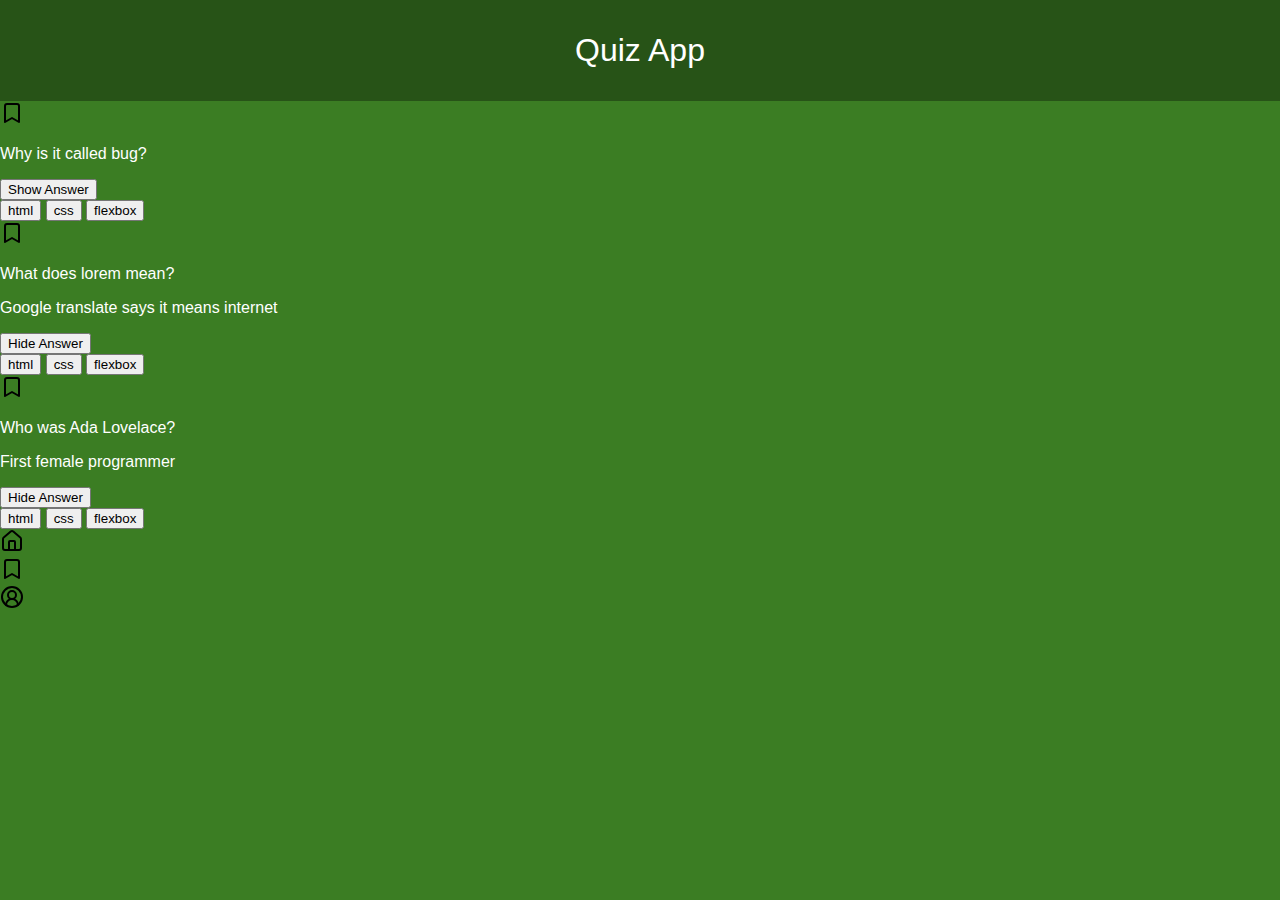
<file: index.html>
<!DOCTYPE html>
<html lang="en">
  <head>
    <meta charset="UTF-8" />
    <meta name="viewport" content="width=device-width, initial-scale=1.0" />
    <title>Quiz App</title>
    <link rel="stylesheet" href="./styles.css" />
  </head>
  <body>
    <header class="main-header">
      <p class="main-header__text" aria-label="header">Quiz App</p>
    </header>
    <main>
      <section class="card --first">
        <div class="container --inactive">
          <img
            class="card__corner-icon --inactive --active"
            alt="bookmark-icon_inactive"
            aria-label="bookmark-icon_inactive"
            src="./assets/bookmark.svg"
          />
        </div>
        <p class="card__question">Why is it called bug?</p>
        <button class="card__show-answer">Show Answer</button>
        <section class="categories">
          <button class="categories__html" aria-label="html-button">
            html
          </button>
          <button class="categories__css" aria-label="css-button">css</button>
          <button class="categories__flexbox" aria-label="flexbox-button">
            flexbox
          </button>
        </section>
      </section>
      <section class="card --second">
        <div class="container --active">
          <img
            class="card__corner-icon --active"
            alt="bookmark-icon_inactive"
            aria-label="bookmark-icon_inactive"
            src="./assets/bookmark.svg"
          />
        </div>
        <p class="card__question" aria-label="question">
          What does lorem mean?
        </p>
        <p class="card__answer --show --hide" aria-label="answer">
          Google translate says it means internet
        </p>
        <button class="card__hide-answer" aria-label="hide-answer-button">
          Hide Answer
        </button>
        <section class="categories">
          <button class="categories__html" aria-label="html-button">
            html
          </button>
          <button class="categories__css" aria-label="css-button">css</button>
          <button class="categories__flexbox" aria-label="flexbox-button">
            flexbox
          </button>
        </section>
      </section>
      <section class="card --third">
        <div class="container --active">
          <img
            class="card__corner-icon --active"
            alt="bookmark-icon_inactive"
            aria-label="bookmark-icon_inactive"
            src="./assets/bookmark.svg"
          />
        </div>
        <p class="card__question" aria-label="question">
          Who was Ada Lovelace?
        </p>
        <p class="card__answer --show --hide" aria-label="answer">
          First female programmer
        </p>
        <button class="card__hide-answer" aria-label="hide-answer-button">
          Hide Answer
        </button>
        <section class="categories">
          <button class="categories__html" aria-label="html">html</button>
          <button class="categories__css" aria-label="css">css</button>
          <button class="categories__flexbox" aria-label="flexbox">
            flexbox
          </button>
        </section>
      </section>
    </main>
    <footer class="location">
      <div class="footer--active">
        <a class="location__home --active --inactive" href="index.html"
          ><img alt="home" aria-label="home" src="./assets/house.svg"
        /></a>
      </div>
      <div class="footer--inactive">
        <a class="location__bookmark --active --inactive" href="bookmarks.html"
          ><img
            alt="bookmark_inactive"
            aria-label="bookmark"
            src="./assets/bookmark.svg"
        /></a>
      </div>
      <div class="footer--inactive">
        <a
          class="location__user-profile --active --inactive"
          href="profile.html"
          ><img
            alt="user-profile_inactive"
            aria-label="user-profile"
            src="./assets/circle-user-round.svg"
        /></a>
      </div>
    </footer>
  </body>
</html>
</file>
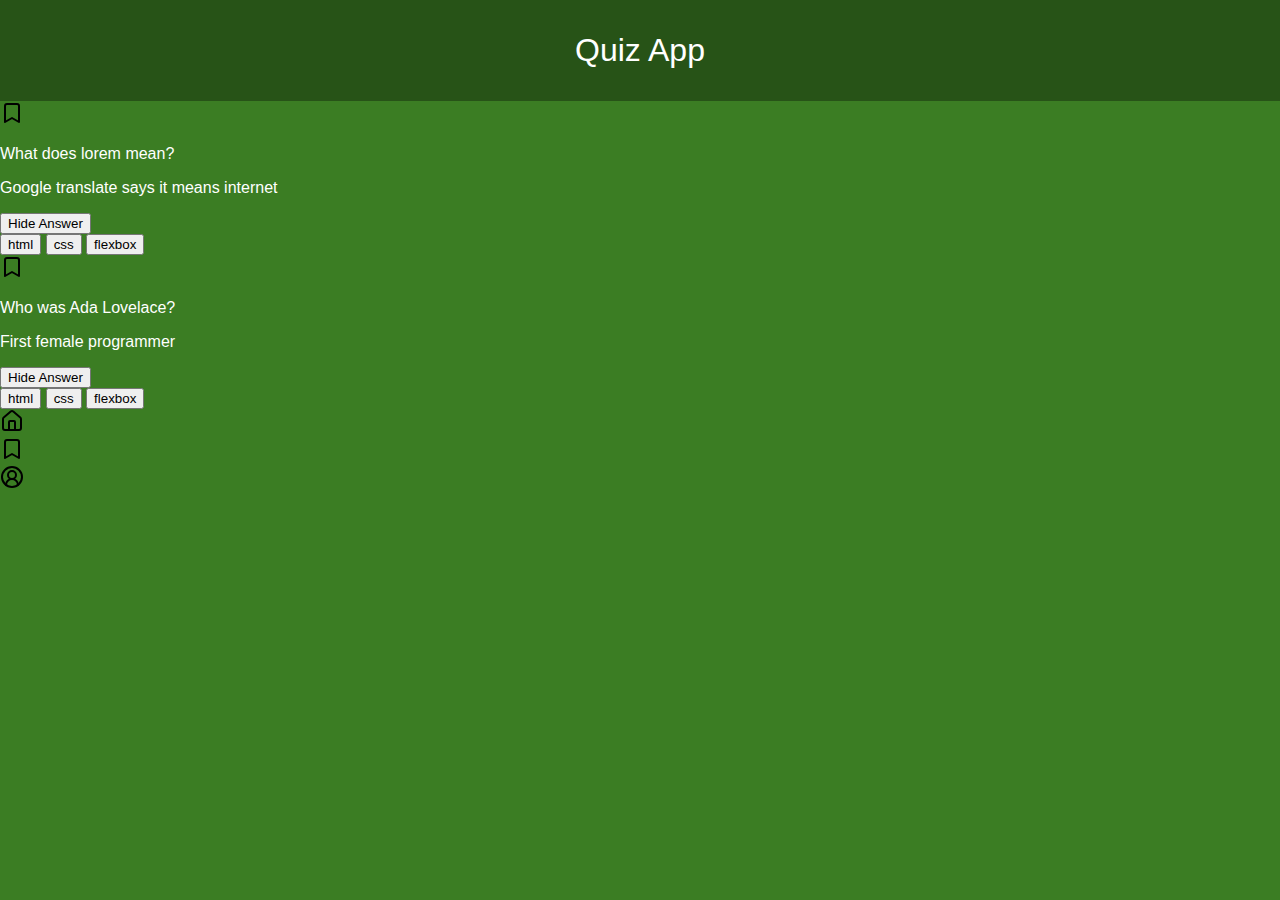
<file: bookmarks.html>
<!DOCTYPE html>
<html lang="en">
  <head>
    <meta charset="UTF-8" />
    <meta name="viewport" content="width=device-width, initial-scale=1.0" />
    <title>Quiz App</title>
    <link rel="stylesheet" href="./styles.css" />
  </head>
  <body>
    <header class="main-header">
      <p class="main-header__text" aria-label="header">Quiz App</p>
    </header>
    <main>
      <section class="card --second">
        <div class="container --active">
          <img
            class="card__corner-icon --active"
            alt="bookmark-icon_active"
            aria-label="bookmark-icon_active"
            src="./assets/bookmark.svg"
          />
        </div>
        <p class="card__question" aria-label="question">
          What does lorem mean?
        </p>
        <p class="card__answer --show --hide" aria-label="answer">
          Google translate says it means internet
        </p>
        <button class="card__hide-answer" aria-label="hide-answer-button">
          Hide Answer
        </button>
        <section class="categories">
          <button class="categories__html" aria-label="html button">
            html
          </button>
          <button class="categories__css" aria-label="css-button">css</button>
          <button class="categories__flexbox" aria-label="flexbox-button">
            flexbox
          </button>
        </section>
      </section>
      <section class="card --third">
        <div class="container --active">
          <img
            class="card__corner-icon --active"
            alt="bookmark-icon_active"
            aria-label="bookmark-icon_active"
            src="./assets/bookmark.svg"
          />
        </div>
        <p class="card__question" aria-label="question">
          Who was Ada Lovelace?
        </p>
        <p class="card__answer --show --hide" aria-label="answer">
          First female programmer
        </p>
        <button class="card__hide-answer" aria-label="hide-answer-button">
          Hide Answer
        </button>
        <section class="categories">
          <button class="categories__html" aria-label="html-button">
            html
          </button>
          <button class="categories__css" aria-label="css-button">css</button>
          <button class="categories__flexbox" aria-label="flexbox-button">
            flexbox
          </button>
        </section>
      </section>
    </main>
    <footer class="location">
      <div class="footer--inactive">
        <a class="location__home --active --inactive" href="index.html"
          ><img alt="home" aria-label="home" src="./assets/house.svg"
        /></a>
      </div>
      <div class="footer--active">
        <a class="location__bookmark --active --inactive" href="bookmarks.html"
          ><img
            alt="bookmark_inactive"
            aria-label="bookmark"
            src="./assets/bookmark.svg"
        /></a>
      </div>
      <div class="footer--inactive">
        <a
          class="location__user-profile --active --inactive"
          href="profile.html"
          ><img
            alt="user-profile_inactive"
            aria-label="user-profile"
            src="./assets/circle-user-round.svg"
        /></a>
      </div>
    </footer>
  </body>
</html>
</file>
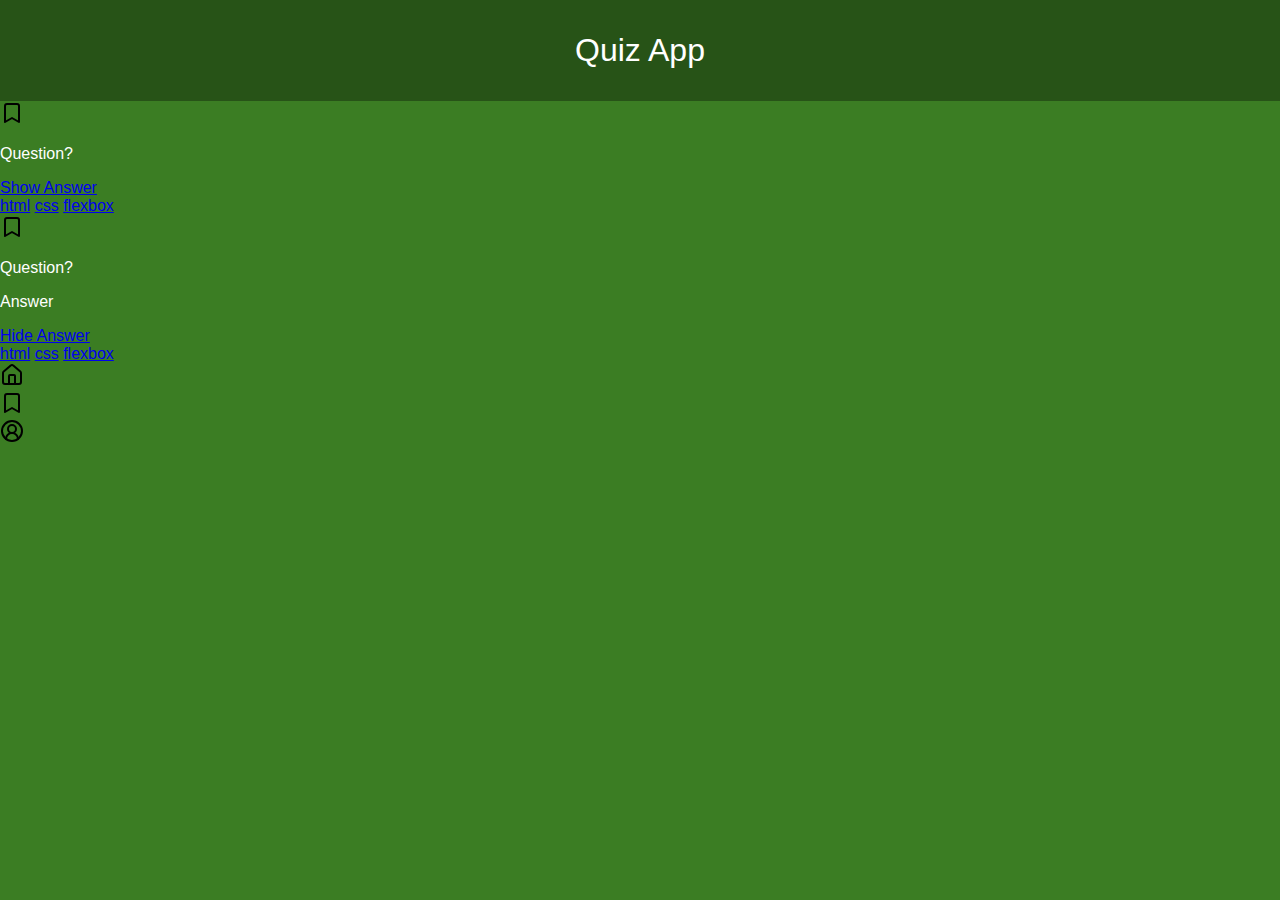
<file: home.html>
<!DOCTYPE html>
<html lang="en">
  <head>
    <meta charset="UTF-8" />
    <meta name="viewport" content="width=device-width, initial-scale=1.0" />
    <title>Quiz App</title>
    <link rel="stylesheet" href="./styles.css" />
  </head>
  <body>
    <header class="main-header">
      <p class="main-header__text">Quiz App</p>
    </header>
    <main>
      <section class="card --first">
        <div class="container --inactive">
          <img
            class="card__corner-icon --inactive --active"
            alt="bookmark-icon_inactive"
            src="./assets/bookmark.svg"
          />
        </div>
        <p class="card__question">Question?</p>
        <a class="card__show-answer" href="#">Show Answer</a>
        <section class="categories">
          <a class="categories__html" href="#">html</a>
          <a class="categories__css" href="#">css</a>
          <a class="categories__flexbox" href="#">flexbox</a>
        </section>
      </section>
      <section class="card --second">
        <div class="container --active">
          <img
            class="card__corner-icon --active"
            alt="bookmark-icon_inactive"
            src="./assets/bookmark.svg"
          />
        </div>
        <p class="card__question">Question?</p>
        <p class="card__answer --show --hide">Answer</p>
        <a class="card__hide-answer" href="#">Hide Answer</a>
        <section class="categories">
          <a class="categories__html" href="#">html</a>
          <a class="categories__css" href="#">css</a>
          <a class="categories__flexbox" href="#">flexbox</a>
        </section>
      </section>
    </main>
    <footer class="location">
      <div class="footer--active">
        <a class="location__home --active --inactive" href="#homepage.html#"
          ><img alt="home" src="./assets/house.svg"
        /></a>
      </div>
      <div class="footer--inactive">
        <a class="location__bookmark --active --inactive" href="#bookmark.html#"
          ><img alt="bookmark_inactive" src="./assets/bookmark.svg"
        /></a>
      </div>
      <div class="footer--inactive">
        <a
          class="location__user-profile --active --inactive"
          href="#user-profile.html#"
          ><img
            alt="user-profile_inactive"
            src="./assets/circle-user-round.svg"
        /></a>
      </div>
    </footer>
  </body>
</html>
</file>
<file: styles.css>
@import "global.css";
</file>
